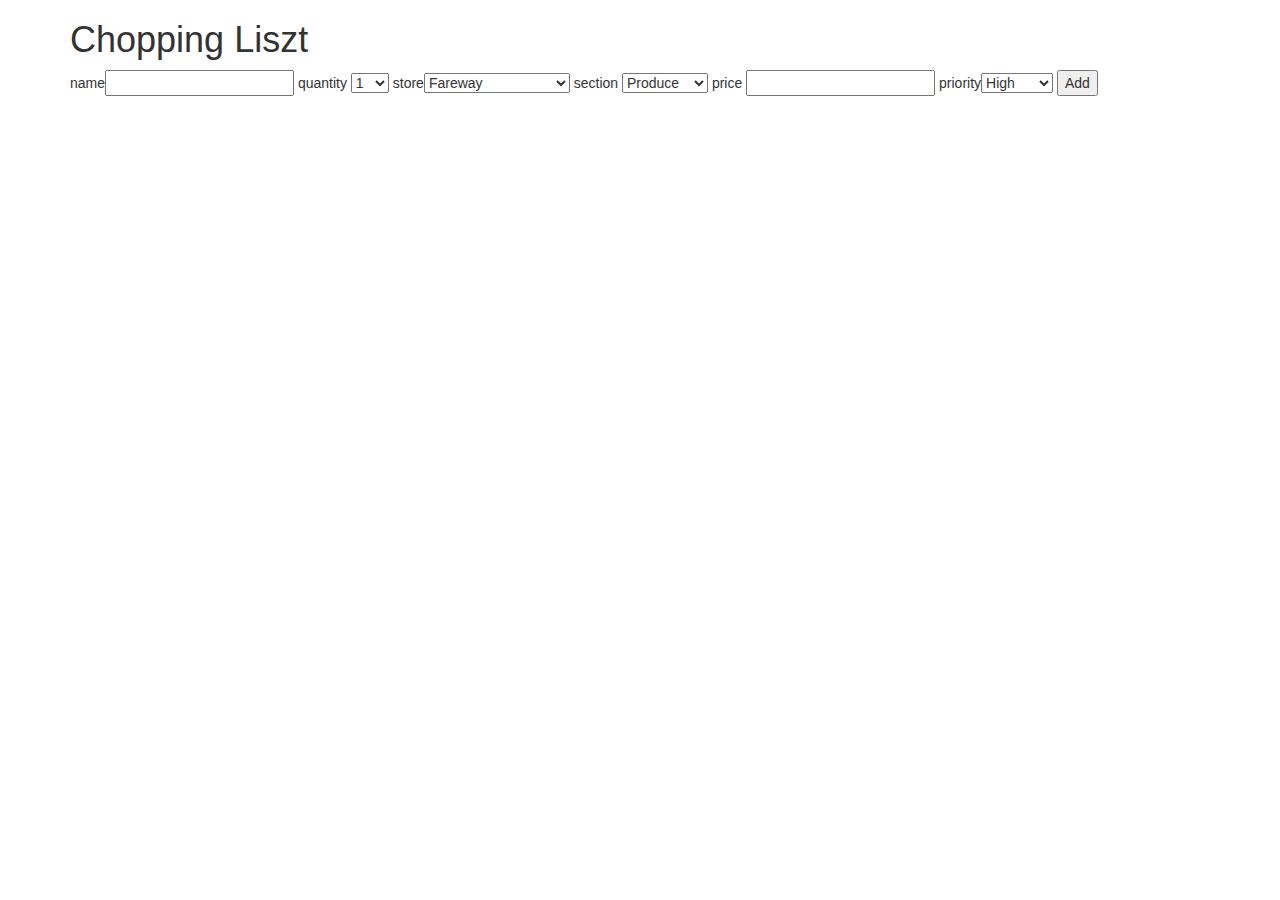
<file: cgi-bin/shopping/index.html>
<html>
<head>
	<meta charset="utf-8"/>
	 <link rel="stylesheet" href="shopping.css">
	<link rel="stylesheet" href="https://maxcdn.bootstrapcdn.com/bootstrap/3.3.7/css/bootstrap.min.css">
	 <script src="https://ajax.googleapis.com/ajax/libs/jquery/3.3.1/jquery.min.js"></script>
        <script src="https://maxcdn.bootstrapcdn.com/bootstrap/3.3.7/js/bootstrap.min.js"></script>

</head>
<div class="container">
<body>
<h1> Chopping Liszt </h1>
name<input type = text id = name />
quantity <select id = qty>
	<option value=1>1</option>
	<option value=2>2</option>
	<option value=3>3</option>
	<option value=4>4</option>
	<option value=5>5</option>
	<option value=6>6</option>
	<option value=7>7</option>
	<option value=8>8</option>
	<option value=9>9</option>
	<option value=10>10</option>
</select>
store<select id = store>
	<option value="fareway">Fareway</option>
	<option value="hyvee">HyVee</option>
	<option value="coop">Food Co-Op</option>
	<option value="walmart">Walmart</option>
</select>
section <select id = section>
<!--I want this to be able to dynamically change depending on store-->
		<option value="produce">Produce</option>
		<option value="dairy">Dairy</option>
		<option value="meat">Meat</option>
		<option value="bakery">Bakery</option>
		<option value="pharmacy">Pharmacy</option>
		<option value="clothing">Clothing</option>
</select>

price <input type=text id=price />

priority<select id = priority> <option value="high"> High</option>
							   <option value="medium"> Medium</option>
							   <option value="low">Low</option>
							</select>

<button id=add onclick="clickedOn()"> Add </button>
<table class= "table table-striped">
<thead>
</thead>
<tbody id= listtab> </tbody>
</table>

</div>
<script src=model.js type=text/javascript></script>
<script src=view.js type=text/javascript></script>
<script src=controller.js type=text/javascript></script>

</body>
</html>
</file>
<file: cgi-bin/shopping/shopping.css>
table{
	border-collapse: collapse;
}

td{
	position: relative;
	padding: 5px 10px;
}

tr.strikeout td:before{
	content: " ";
	position: absolute;
	top: 50%;
	left: 0;
	border-bottom: 1px solid #111;
	width: 100%;
}
</file>
